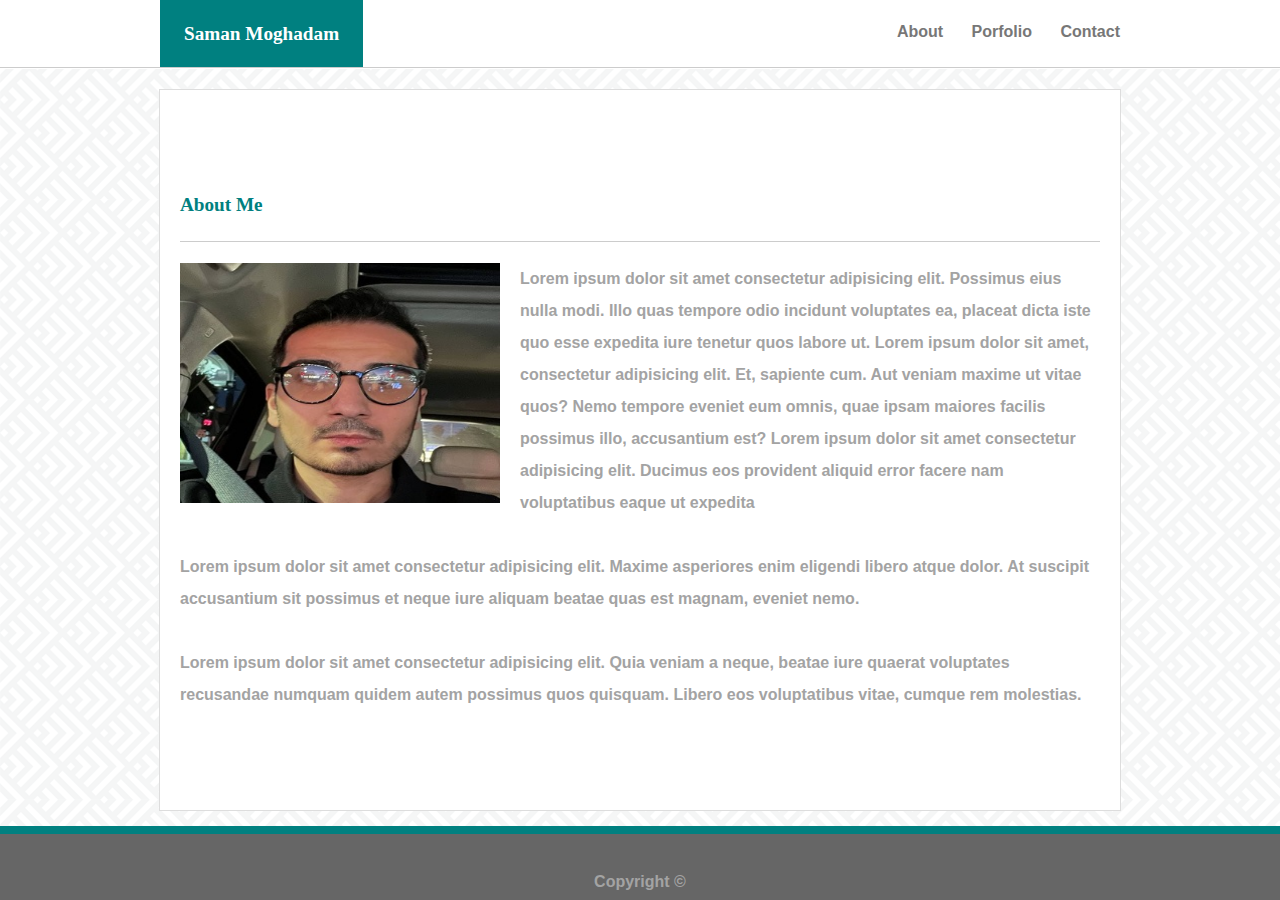
<file: index.html>
<!DOCTYPE html>
<html lang="en">
  <head>
    <meta charset="UTF-8" />
    <meta http-equiv="X-UA-Compatible" content="IE=edge" />
    <meta name="viewport" content="width=device-width, initial-scale=1.0" />
    <title>About Me</title>
    <link rel="stylesheet" type="text/css" href="assets/css/style.css" />
  </head>
  <body>
    <header>
      <nav>
        <h1>Saman Moghadam</h1>
        <ul>
          <li><a href="index.html">About</a></li>
          <li><a href="porfolio.html">Porfolio</a></li>
          <li><a href="contact.html">Contact</a></li>
        </ul>
      </nav>
      <hr />
    </header>

    <section>
      <main>
        <h2>About Me</h2>
        <hr />
        <img src="assets/images/mypic.jpg" alt="my pic" />
        <p>
          Lorem ipsum dolor sit amet consectetur adipisicing elit. Possimus eius
          nulla modi. Illo quas tempore odio incidunt voluptates ea, placeat
          dicta iste quo esse expedita iure tenetur quos labore ut. Lorem ipsum
          dolor sit amet, consectetur adipisicing elit. Et, sapiente cum. Aut
          veniam maxime ut vitae quos? Nemo tempore eveniet eum omnis, quae
          ipsam maiores facilis possimus illo, accusantium est? Lorem ipsum
          dolor sit amet consectetur adipisicing elit. Ducimus eos provident
          aliquid error facere nam voluptatibus eaque ut expedita
        </p>
        <br />
        <p>
          Lorem ipsum dolor sit amet consectetur adipisicing elit. Maxime
          asperiores enim eligendi libero atque dolor. At suscipit accusantium
          sit possimus et neque iure aliquam beatae quas est magnam, eveniet
          nemo.
        </p>
        <br />
        <p>
          Lorem ipsum dolor sit amet consectetur adipisicing elit. Quia veniam a
          neque, beatae iure quaerat voluptates recusandae numquam quidem autem
          possimus quos quisquam. Libero eos voluptatibus vitae, cumque rem
          molestias.
        </p>
      </main>
    </section>
    <br /><br />

    <footer>Copyright &copy;</footer>
  </body>
</html>
</file>
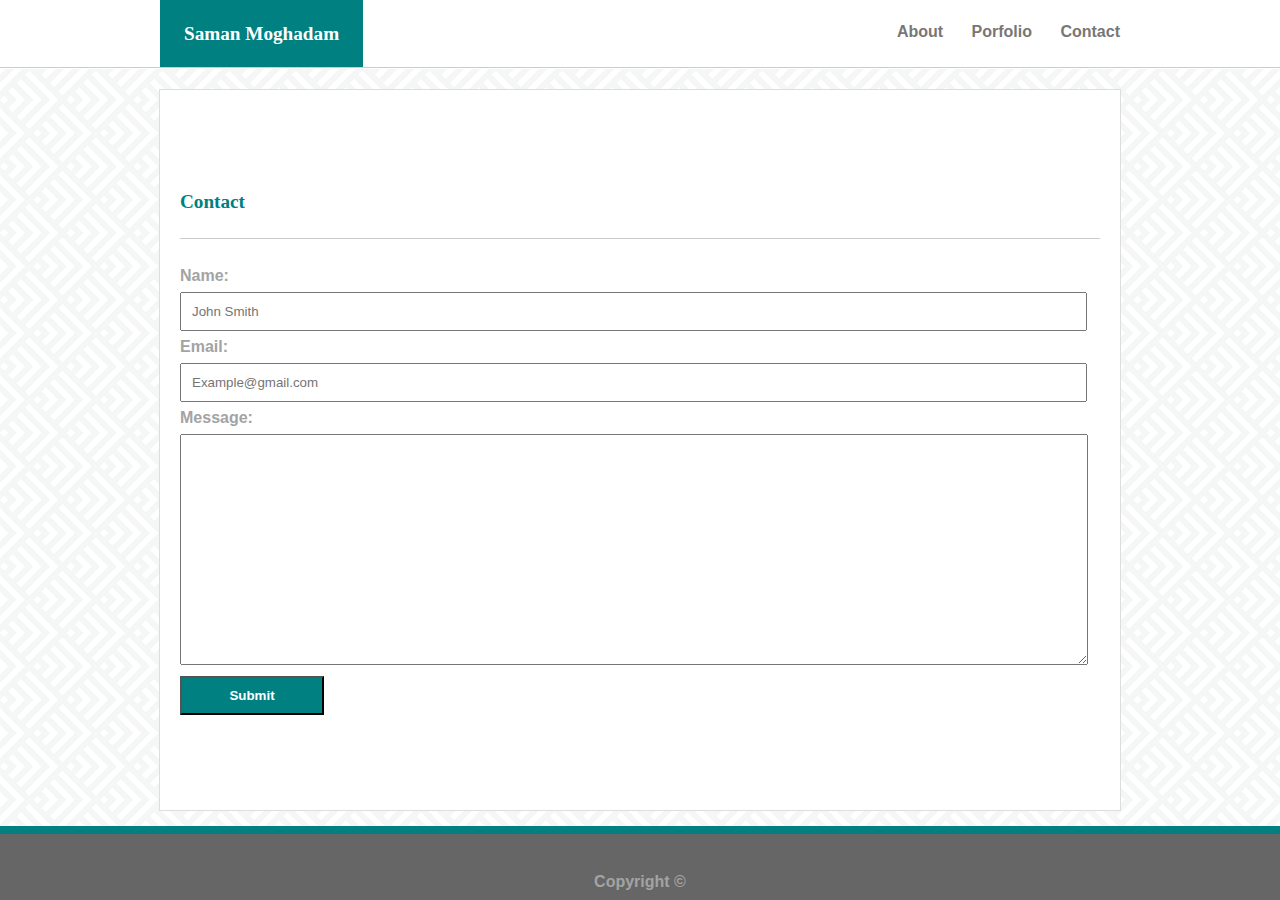
<file: contact.html>
<!DOCTYPE html>
<html lang="en">
  <head>
    <meta charset="UTF-8" />
    <meta http-equiv="X-UA-Compatible" content="IE=edge" />
    <meta name="viewport" content="width=device-width, initial-scale=1.0" />
    <title>About Me</title>
    <link rel="stylesheet" type="text/css" href="assets/css/style.css" />
  </head>
  <body>
    <header>
      <nav>
        <h1>Saman Moghadam</h1>
        <ul>
          <li><a href="index.html">About</a></li>
          <li><a href="porfolio.html">Porfolio</a></li>
          <li><a href="contact.html">Contact</a></li>
        </ul>
      </nav>
      <hr />
    </header>

    <section>
      <main>
        <h2>Contact</h2>
        <hr />
        <form action="http://www.google.com" method="GET">
          <label>Name:</label>
          <br />
          <input
            type="text"
            name="username"
            required
            placeholder="John Smith"
          />
          <label>Email:</label>
          <br />
          <input
            type="text"
            name="email"
            required
            placeholder="Example@gmail.com"
          />
          <label>Message:</label>
          <br />
          <textarea name="comment" cols="70" rows="15"></textarea>
          <br />
          <input type="submit" value="Submit" id="submit" />
        </form>
      </main>
    </section>
    <br /><br />

    <footer>Copyright &copy;</footer>
  </body>
</html>
</file>
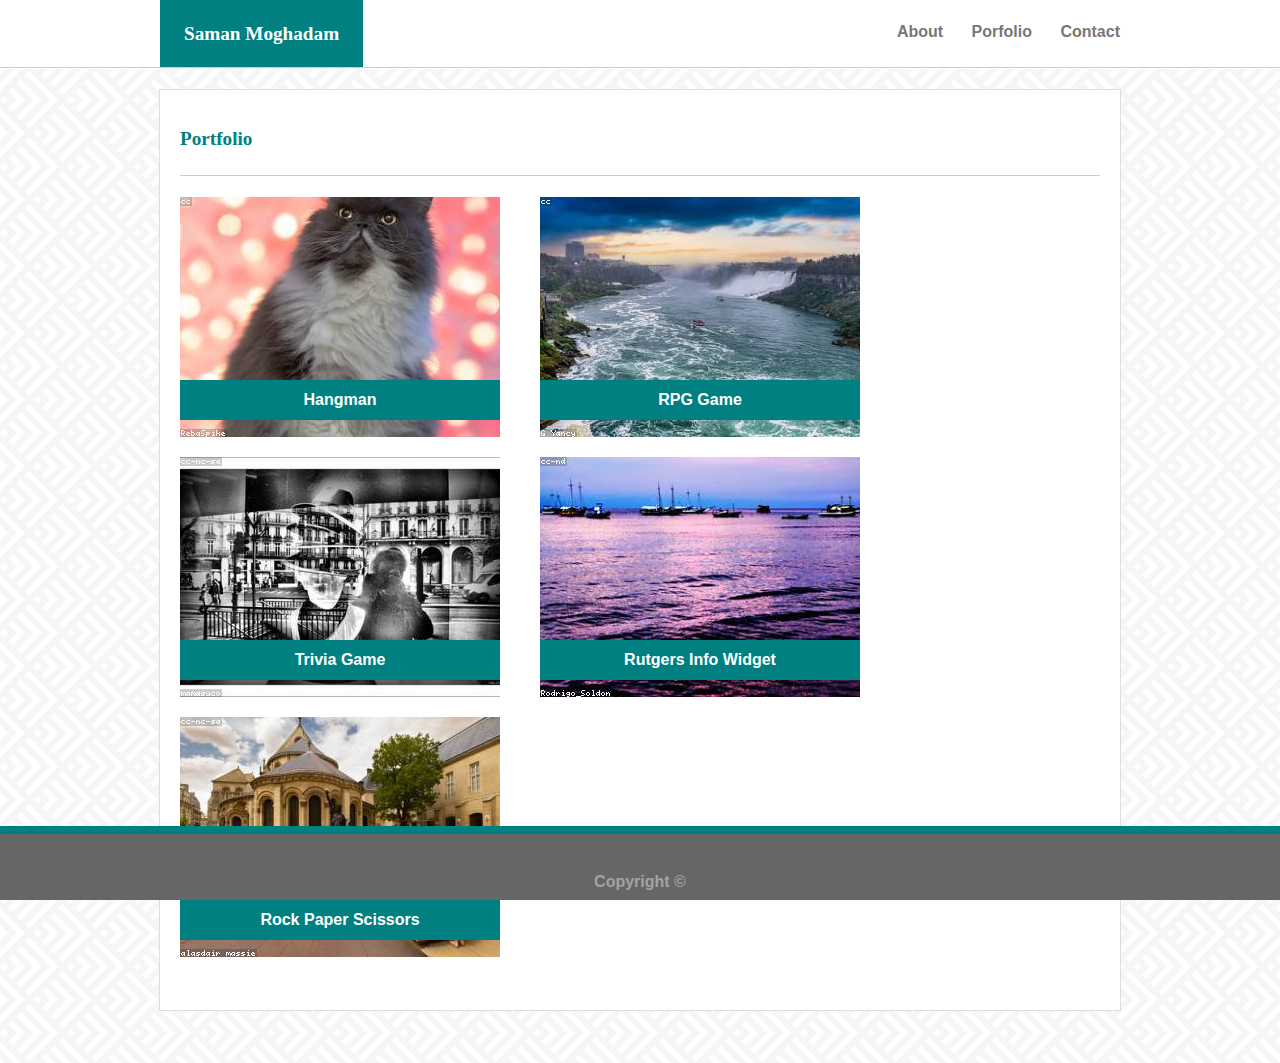
<file: porfolio.html>
<!DOCTYPE html>
<html lang="en">
  <head>
    <meta charset="UTF-8" />
    <meta http-equiv="X-UA-Compatible" content="IE=edge" />
    <meta name="viewport" content="width=device-width, initial-scale=1.0" />
    <title>About Me</title>
    <link rel="stylesheet" type="text/css" href="assets/css/style.css" />
  </head>
  <body>
    <header>
      <nav>
        <h1>Saman Moghadam</h1>
        <ul>
          <li><a href="index.html">About</a></li>
          <li><a href="porfolio.html">Porfolio</a></li>
          <li><a href="contact.html">Contact</a></li>
        </ul>
      </nav>
      <hr />
    </header>

  
      <main id="portfolio">
        <h2>Portfolio</h2>
        <hr />
        <img src="assets/images/1.jpg" alt="1" />
        <div id="div1">Hangman</div>
        <img src="assets/images/2.jpg" alt="2" />
        <div id="div2">RPG Game</div>
        <img src="assets/images/3.jpg" alt="3" />
        <div id="div3">Trivia Game</div>
        <img src="assets/images/4.jpg" alt="4" />
        <div id="div4">Rutgers Info Widget</div>
        <img src="assets/images/5.jpg" alt="5" /><div id="div5">Rock Paper Scissors</div>
      </main>
 
    <br /><br />

    <footer>Copyright &copy;</footer>
  </body>
</html>
</file>
<file: assets/css/style.css>
/*
html5doctor.com Reset Stylesheet
v1.6.1
Last Updated: 2010-09-17
Author: Richard Clark - http://richclarkdesign.com
Twitter: @rich_clark
*/

html,
body,
div,
span,
object,
iframe,
h1,
h2,
h3,
h4,
h5,
h6,
p,
blockquote,
pre,
abbr,
address,
cite,
code,
del,
dfn,
em,
img,
ins,
kbd,
q,
samp,
small,
strong,
sub,
sup,
var,
b,
i,
dl,
dt,
dd,
ol,
ul,
li,
fieldset,
form,
label,
legend,
table,
caption,
tbody,
tfoot,
thead,
tr,
th,
td,
article,
aside,
canvas,
details,
figcaption,
figure,
footer,
header,
hgroup,
menu,
nav,
section,
summary,
time,
mark,
audio,
video {
  margin: 0;
  padding: 0;
  border: 0;
  outline: 0;
  font-size: 100%;
  vertical-align: baseline;
  background: transparent;
}

body {
  line-height: 1;
}

article,
aside,
details,
figcaption,
figure,
footer,
header,
hgroup,
menu,
nav,
section {
  display: block;
}

nav ul {
  list-style: none;
}

blockquote,
q {
  quotes: none;
}

blockquote:before,
blockquote:after,
q:before,
q:after {
  content: "";
  content: none;
}

a {
  margin: 0;
  padding: 0;
  font-size: 100%;
  vertical-align: baseline;
  background: transparent;
}

/* change colours to suit your needs */
ins {
  background-color: #ff9;
  color: #000;
  text-decoration: none;
}

/* change colours to suit your needs */
mark {
  background-color: #ff9;
  color: #000;
  font-style: italic;
  font-weight: bold;
}

del {
  text-decoration: line-through;
}

abbr[title],
dfn[title] {
  border-bottom: 1px dotted;
  cursor: help;
}

table {
  border-collapse: collapse;
  border-spacing: 0;
}

/* change border colour to suit your needs */
hr {
  display: block;
  height: 1px;
  border: 0;
  border-top: 1px solid #cccccc;
  margin: 1em 0;
  padding: 0;
}

input,
select {
  vertical-align: middle;
}
html,
h1 {
  background-color: teal;
}
header {
  margin: 0;
  padding: 0;
  background-color: #ffffff;
}
nav {
  background-color: #ffffff;

  max-width: 960px;
  margin: 0 auto;
}
hr {
  margin: 0;
}
footer {
  background-color: #666666;
  padding-top: 2.5rem;
  text-align: center;
  width: 100%;
  position: fixed;
  bottom: 0;
  padding-bottom: 10px;
  border-top: 8px solid teal;
}
main {
  max-width: 960px;
  margin: 20px auto;
  position: relative;
  align-content: center;
  padding-top: 20px;
  min-height: 680px;

  padding-bottom: 20px;
  background-color: #ffffff;
  border: solid 1px #dddddd;
  height: auto;
  line-height: 2rem;
}
section {
}
h1,
h2 {
  font-family: Georgia, "Times New Roman", Times, serif;
  font-weight: bolder;
}
body {
  font-family: Arial, Helvetica, sans-serif;
}
body {
  background-image: url(/assets/images/spikes.png);
  color: #a3a3a3;
  font-weight: bold;
}
img {
  width: 320px;
  height: 240px;
  display: inline-block;
  padding-left: 20px;
  padding-right: 20px;
  float: left;
  position: relative;
  padding-bottom: 20px;
}
#div1 {
  position: absolute;
  background-color: teal;
  width: 320px;
  text-align: center;
  top: 290px;
  margin-left: 20px;
  color: #ffffff;
  line-height: 2.5rem;
}
#div2 {
  position: absolute;
  background-color: teal;
  width: 320px;
  text-align: center;
  top: 290px;
  margin-left: 380px;
  color: #ffffff;
  line-height: 2.5rem;
}
#div3 {
  position: absolute;
  background-color: teal;
  width: 320px;
  text-align: center;
  top: 550px;
  margin-left: 20px;
  color: #ffffff;
  line-height: 2.5rem;
}
#div4 {
  position: absolute;
  background-color: teal;
  width: 320px;
  text-align: center;
  top: 550px;
  margin-left: 380px;
  color: #ffffff;
  line-height: 2.5rem;
}
#div5 {
  position: absolute;
  background-color: teal;
  width: 320px;
  text-align: center;
  top: 810px;
  margin-left: 20px;
  color: #ffffff;
  line-height: 2.5rem;
}
nav ul {
  float: right;
}
nav ul li {
  display: inline-block;
  margin: auto;
  padding-left: 1.5rem;
  padding-top: 1.5rem;
}
nav h1 {
  display: inline-block;
  color: #ffffff;
  margin: auto;
  padding: 1.5rem;
  font-size: larger;
}
a {
  text-decoration: none;
  color: #777777;
}

h2 {
  color: teal;
  font-size: larger;
  padding-left: 20px;
  padding-right: 20px;
}
p {
  padding-left: 20px;
  padding-right: 20px;
}
main hr {
  margin-left: 20px;
  margin-right: 20px;
  margin-top: 20px;
  margin-bottom: 20px;
}

input {
  width: 92%;
  margin-left: 20px;
  padding: 10px;
  text-decoration: none;
}
label {
  margin-left: 20px;
}
textarea {
  margin-left: 20px;
  width: 94%;
}
#submit {
  background-color: teal;
  color: #ffffff;
  width: 15%;
  font-weight: bold;
  box-shadow: none;
}
#submit:hover {
  cursor: pointer;
  color: lightgreen;
}
img:hover {
  cursor: pointer;
}
a:hover {
  color: lightgreen;
}
#portfolio {
  min-height: 880px;
}
</file>
